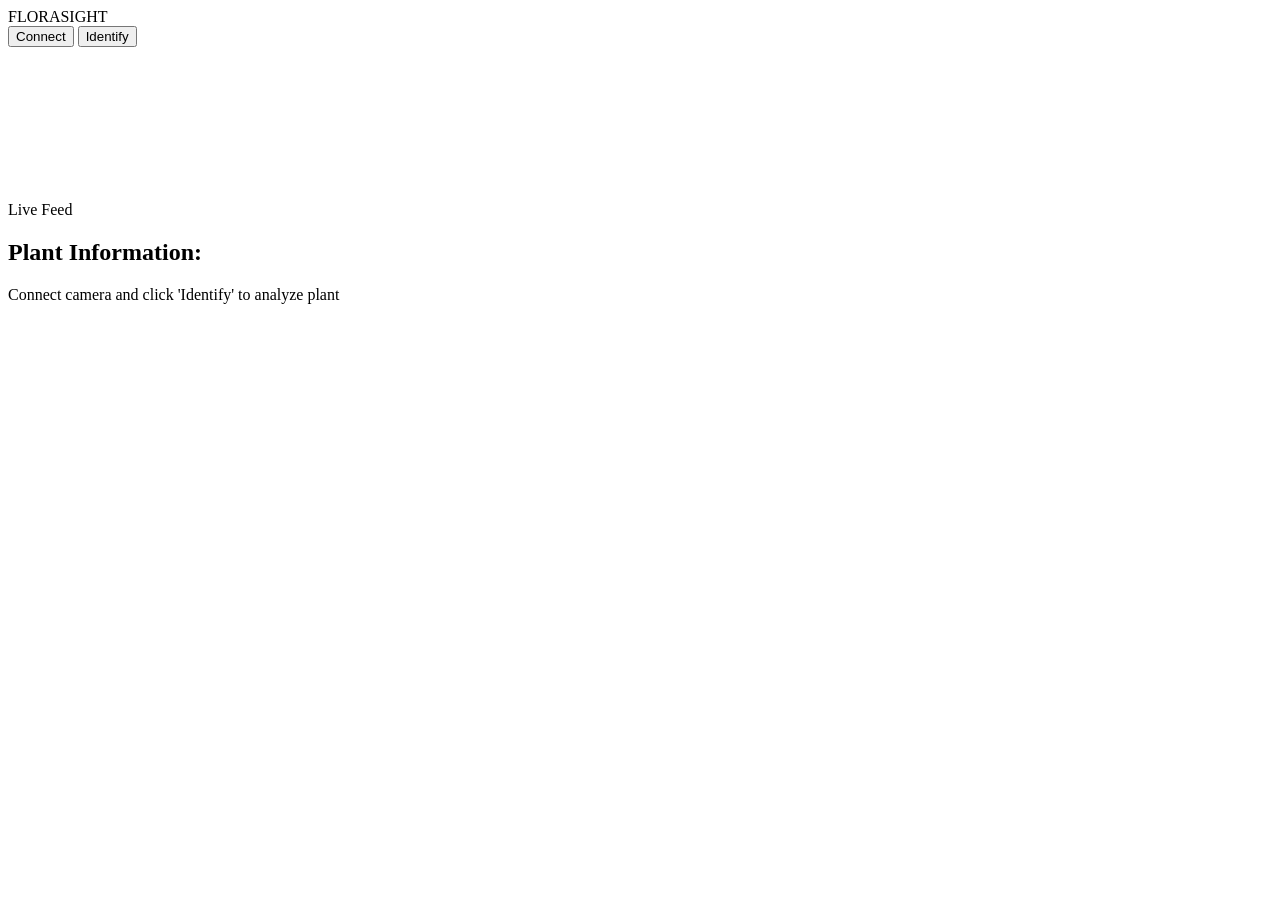
<file: index.html>
<!DOCTYPE html>


<!--

File Name: index
Documentation Date: 02/07/25
Programmer Name: Mario 
Documentor Name: Diego 


Florasight - Plant Identification Interface

Description:
This HTML file provides the structure for Florasight, a web-based plant identification tool. 
It consists of two main panels: 

1. Left Panel - Contains the application logo and control buttons for connecting a camera and identifying plants.
   - .left-panel: Styles the sidebar containing the app controls.
   - .logo-container: Holds the "FLORASIGHT" logo.
   - .button-container: Groups the control buttons.

2. Right Panel - Displays the camera feed and plant information.
   - .right-panel: Styles the main content area.
   - .camera-panel: Houses the live video stream.
   - .stream-container: Contains the <video> and <canvas> elements for real-time plant analysis.
   - .stream-status: Displays the status of the camera feed.
   - .description-panel: Shows identified plant details.
   - .plant-info-container: Holds the plant description.

JavaScript and CSS files are linked externally for interactive features and styling.
-->








<html lang="en">
<head>
  <meta charset="UTF-8" />
  <meta name="viewport" content="width=device-width, initial-scale=1.0"/>
  <title>Florasight - Plant Identification</title>
  <link rel="stylesheet" href="C:\Users\Vans PCs\Desktop\florasight-files\style.css" />
</head>
<body>
  <div class="container">
    <!-- Left Panel -->
    <div class="left-panel">
      <div class="logo-container">
        <div class="logo">FLORASIGHT</div>
      </div>
      <div class="button-container">
        <button id="connectBtn" class="control-btn">Connect</button>
        <button id="identifyBtn" class="control-btn">Identify</button>
      </div>
    </div>

    <!-- Right Panel -->
    <div class="right-panel">
      <div class="camera-panel">
        <div class="stream-container">
          <video id="videoElement" autoplay playsinline muted></video>
          <canvas id="canvasElement" style="display: none;"></canvas>
          <div class="stream-status">Live Feed</div>
        </div>
      </div>
      <div class="description-panel">
        <h2>Plant Information:</h2>
        <div id="plantInfo" class="plant-info-container">
          <p class="placeholder-text">Connect camera and click 'Identify' to analyze plant</p>
        </div>
      </div>
    </div>
  </div>
  
  <script src="C:\Users\Vans PCs\Desktop\florasight-files\script.js"></script>
</body>
</html>
</file>
